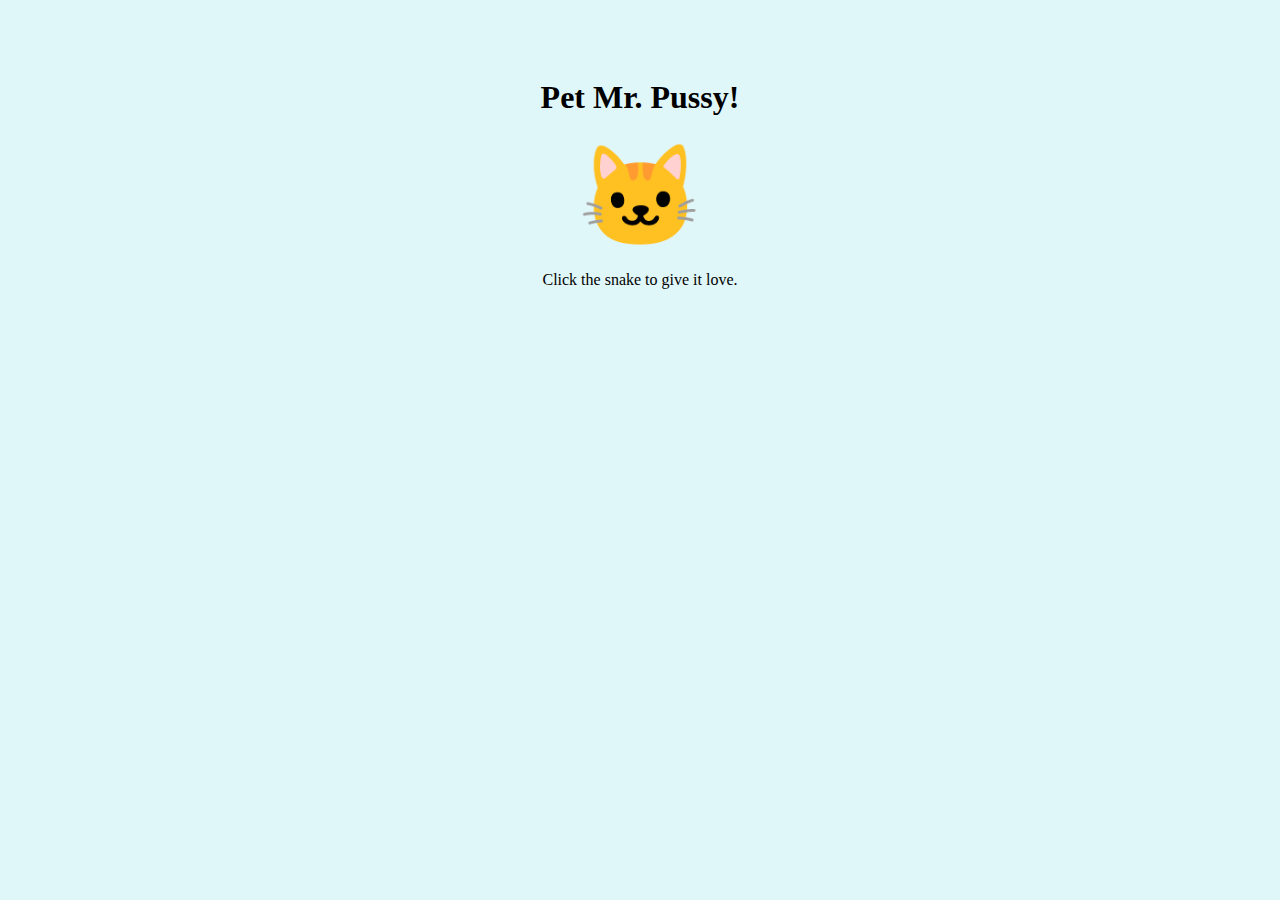
<file: index.html>
<!DOCTYPE html>
<html>
<head>
    <title>Pet the Python</title>
    <style>
        body { text-align: center; font-family: 'ariel', cursive; background: #e0f7fa; padding-top: 50px; }
        #pet { font-size: 100px; cursor: pointer; transition: transform 0.2s; display: inline-block; }
        #pet:active { transform: scale(1.2); }
        .heart { color: red; position: absolute; animation: float 1s forwards; }
        @keyframes float { to { transform: translateY(-100px); opacity: 0; } }
    </style>
<link href="https://fonts.googleapis.com/css2?family=Poppins:wght@400;700&display=swap" rel="stylesheet">
</head>
<body>
    <h1>Pet Mr. Pussy!</h1>
    <div id="pet">🐱</div>
    <p id="message">Click the snake to give it love.</p>

    <script>
        const pet = document.getElementById('pet');
        pet.onclick = () => {
            const heart = document.createElement('span');
            heart.innerText = '❤️';
            heart.className = 'heart';
            heart.style.left = event.pageX + 'px';
            heart.style.top = event.pageY + 'px';
            document.body.appendChild(heart);
            setTimeout(() => heart.remove(), 1000);
        };
    </script>
</body>
</html>
</file>
